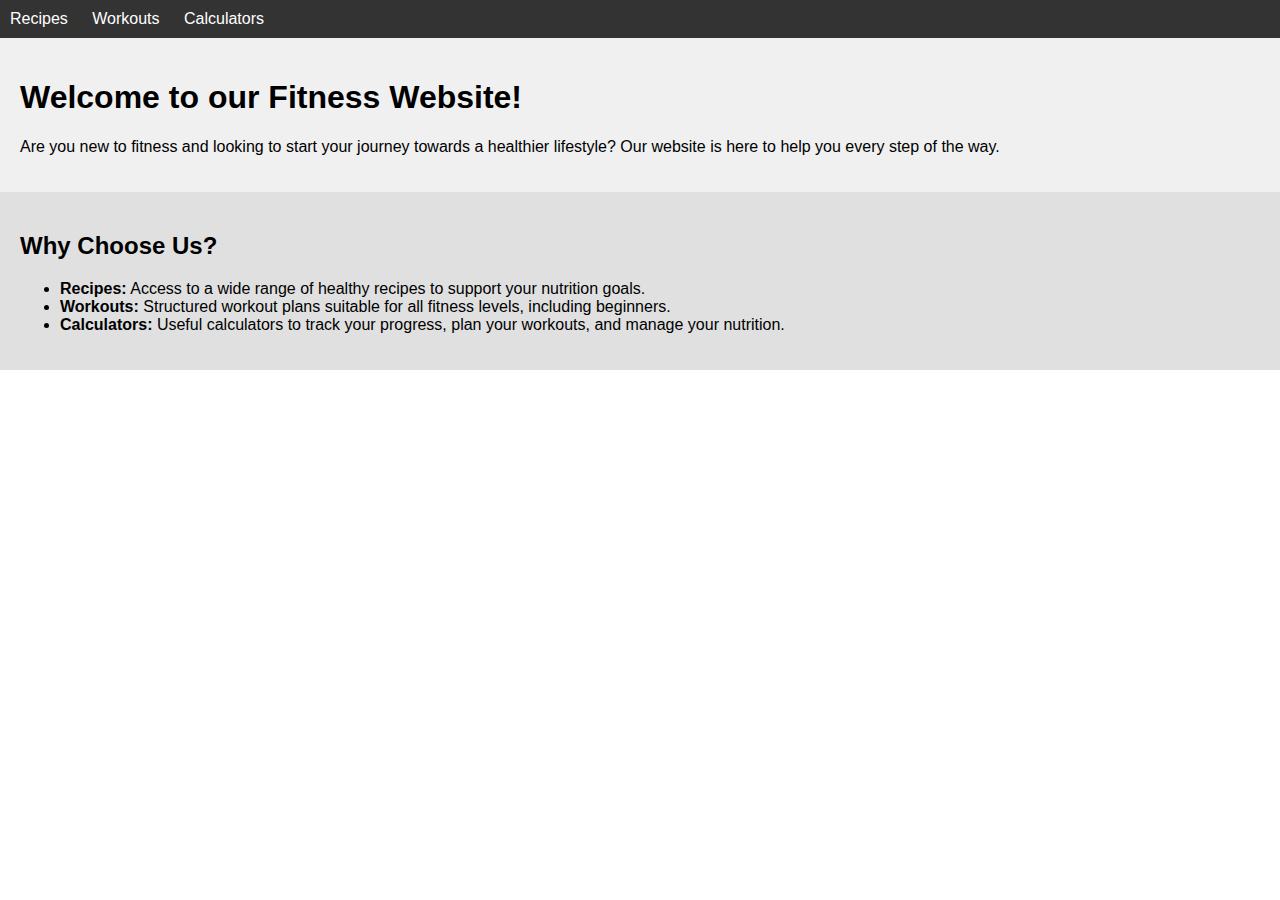
<file: index.html>
<!DOCTYPE html>
<html lang="en">
<head>
    <meta charset="UTF-8">
    <meta name="viewport" content="width=device-width, initial-scale=1.0">
    <title>Fitness Website</title>
    <link rel="stylesheet" href="styleH.css">
</head>
<body>
    <nav>
        <ul>
            <li><a href="#">Recipes</a></li>
            <li><a href="#">Workouts</a></li>
            <li><a href="calculator.html">Calculators</a></li>
        </ul>
    </nav>    
    <section id="welcome">
        <h1>Welcome to our Fitness Website!</h1>
        <p>Are you new to fitness and looking to start your journey towards a healthier lifestyle? Our website is here to help you every step of the way.</p>
    </section>

    <section id="benefits">
        <h2>Why Choose Us?</h2>
        <ul>
            <li><strong>Recipes:</strong> Access to a wide range of healthy recipes to support your nutrition goals.</li>
            <li><strong>Workouts:</strong> Structured workout plans suitable for all fitness levels, including beginners.</li>
            <li><strong>Calculators:</strong> Useful calculators to track your progress, plan your workouts, and manage your nutrition.</li>
        </ul>
    </section>
    
        
    
    
    
</body>
</html>
</file>
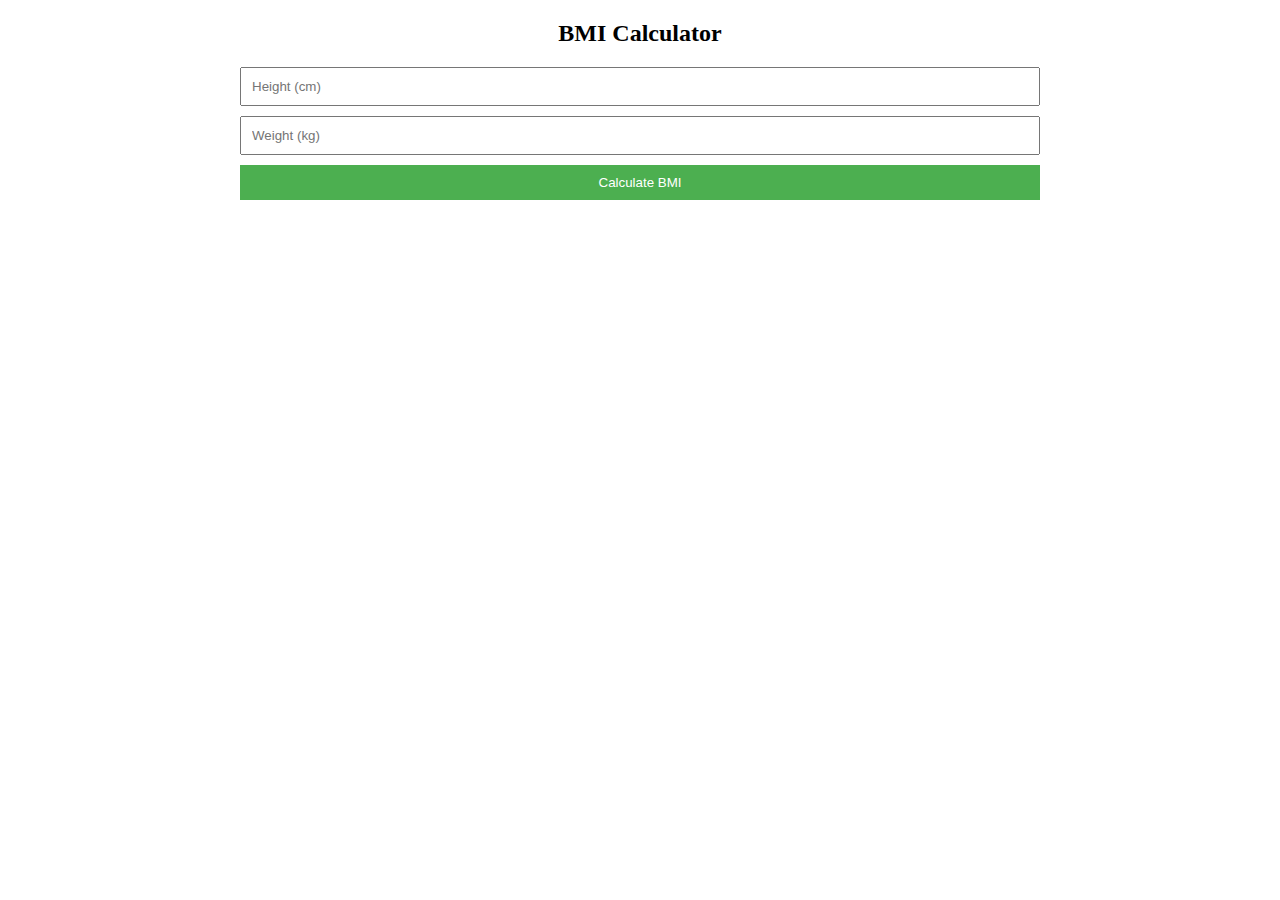
<file: Calculator.html>
<!DOCTYPE html>
<html lang="en">
<head>
    <meta charset="UTF-8">
    <meta name="viewport" content="width=device-width, initial-scale=1.0">
    <title>Calculators</title>
    <script src = "bmiCalculator.js"></script>
    <link rel="stylesheet" href="styleC.css">
</head>
<body>
    <div class="container">
        <h2>BMI Calculator</h2>
        <input type="number" id="height" placeholder="Height (cm)">
        <input type="number" id="weight" placeholder="Weight (kg)">
        <button onclick="calculateBMI()">Calculate BMI</button>
        <p id="result"></p>
    </div>
</body>
</html>
</file>
<file: styleH.css>
body {
    font-family: Arial, sans-serif;
    margin: 0;
    padding: 0;
}

nav {
    background-color: #333;
    color: #fff;
    padding: 10px;
}

nav ul {
    list-style-type: none;
    margin: 0;
    padding: 0;
}

nav ul li {
    display: inline;
    margin-right: 20px;
}

nav ul li a {
    color: #fff;
    text-decoration: none;
}

section {
    padding: 20px;
}

#welcome {
    background-color: #f0f0f0;
}

#benefits {
    background-color: #e0e0e0;
}

footer {
    background-color: #333;
    color: #fff;
    text-align: center;
    padding: 10px 0;
}
</file>
<file: styleC.css>
.container {
    max-width: 800px;
    margin: 20px auto;
    text-align: center;
}

input[type="number"] {
    width: 100%;
    padding: 10px;
    margin-bottom: 10px;
    box-sizing: border-box;
}

.calculator {
    border: 1px solid #ccc;
    border-radius: 5px;
    padding: 10px;
    margin-bottom: 20px;
}

.calculator h3 {
    margin-top: 0;
}

button {
    background-color: #4CAF50;
    color: white;
    padding: 10px 20px;
    border: none;
    cursor: pointer;
    width: 100%;
}

button:hover {
    background-color: #45a049;
}

p {
    margin-top: 20px;
}
</file>
